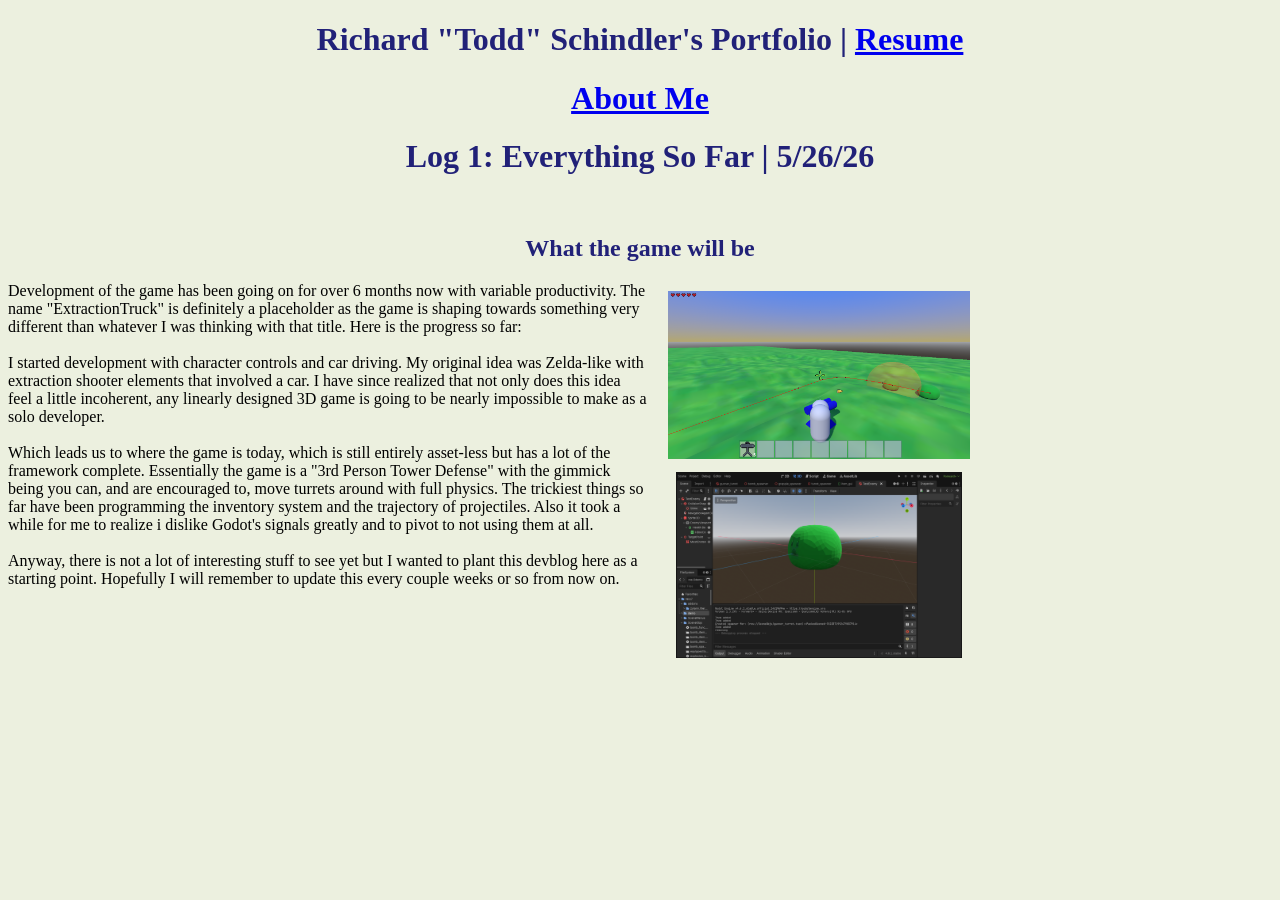
<file: devblog.html>
<!DOCTYPE html>
<html>
<head>
<link rel="stylesheet" href="style.css">
</head>
<body>

<h1>Richard "Todd" Schindler's Portfolio | <a href="RichardSchindlerResume.pdf" download>
                                    Resume
                                </a></h1>

<h1><a href="index.html" About Me>
                                    About Me
                                </a></h1>

<div log1>
    <h1> Log 1: Everything So Far | 5/26/26 </h1>
    <br>
    <div subitem> <h2> What the game will be</h2>
    <div class="container">
            <div class=""item" description>
                Development of the game has been going on for over 6 months now with variable productivity. 
                The name "ExtractionTruck" is definitely a placeholder as the game is shaping towards something 
                very different than whatever I was thinking with that title. Here is the progress 
                so far:
                <br> <br>
                I started development with character controls and car driving. My original idea was Zelda-like with 
                extraction shooter elements that involved a car. I have since realized that not only does this idea 
                feel a little incoherent, any linearly designed 3D game is going to be nearly impossible to make as a 
                solo developer.
                <br> <br>
                Which leads us to where the game is today, which is still entirely asset-less but has a lot of the 
                framework complete. Essentially the game is a "3rd Person Tower Defense" with the gimmick being you can, 
                and are encouraged to, move turrets around with full physics. The trickiest things so far have been 
                programming the inventory system and the trajectory of projectiles. Also it took a while for me to 
                realize i dislike Godot's signals greatly and to pivot to not using them at all.
                <br> <br>
                Anyway, there is not a lot of interesting stuff to see yet but I wanted to plant this devblog here 
                as a starting point. Hopefully I will remember to update this every couple weeks or so from now on.
            </div>
            <div class=""item" pictures>
                <img class="fleximg" src="SimpleGameplayScreenshot.png"><br>
                <img class="fleximg" src="SlimeEnemyScrnSht.png"><br> 
            </div>
        </div>
    </div>
</div>

</body>
</html>

<!-- 
Template for blog post:

<div log#>
    <h1> Log #: Log Title | MM/DD/YY </h1>
    <br>
    
</div>

-->
</file>
<file: style.css>
body {
    background-color: rgb(236, 240, 223);
  }
  
  h1 {
    color: rgb(33, 33, 120);
    text-align: center;
  }

  h2 {
    color: rgb(33, 33, 120);
    size: 11px;
    text-align: center;
  }

  p {
    color: rgb(33, 33, 60);
    margin: auto;
    text-align: center;
    width: 70%;
  }

  p2 {
    color: rgb(33, 33, 60);
  }

  /* img {
    text-align: center;
    object-fit: contain;
    aspect-ratio:4/3;
  } */

  ul {
    display: flex;
    flex-direction: column;
    flex-wrap: wrap;
  }

  .container {
    display:flex;
    gap: 20px;
    justify-content:center;
  }

  .picbox {
    width: 100%;
    height: 100%;
    display: flex;
  }

  .fleximg {
   width : 50%;
   height : 50%;
   gap: 10px;
   object-fit : contain;
   object-position: center;
  }

  .item {
    flex-basis: left;
    flex: .45;
  }

   .list {
    display:flex;
    gap: 20px;
    justify-content:center;
  }
</file>
